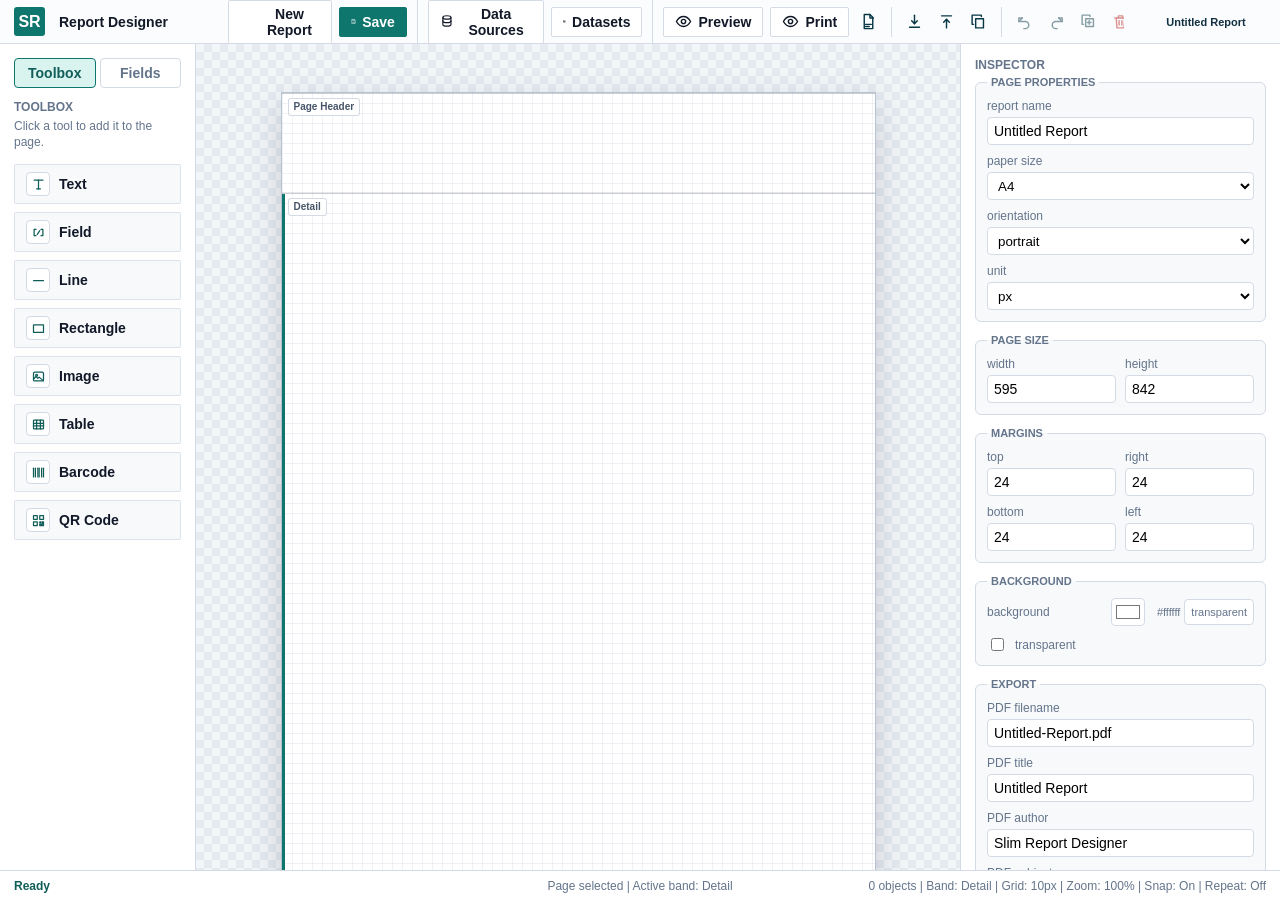
<file: packages/slim_report_designer_ui/slim_report_designer_ui/static/index.html>
<!doctype html>
<html lang="en">
<head>
  <meta charset="utf-8">
  <meta name="viewport" content="width=device-width, initial-scale=1">
  <title id="designer-page-title">Slim Report Designer</title>
  <link rel="stylesheet" href="./css/designer.css">
</head>
<body>
  <main class="designer-app">
    <header class="top-toolbar" aria-label="Designer toolbar">
      <div class="brand">
        <span class="brand-mark" id="designer-brand-mark">SR</span>
        <span id="designer-brand-name">Report Designer</span>
      </div>
      <a id="designer-back-link" class="toolbar-button" href="#" hidden>Back</a>
      <div class="toolbar-spacer"></div>
      <div class="toolbar-actions" id="toolbar-actions"></div>
      <div class="template-title" id="template-title">Untitled Report</div>
    </header>

    <aside class="toolbox" aria-label="Toolbox">
      <div class="panel-tabs" role="tablist" aria-label="Left panel">
        <button class="panel-tab is-active" type="button" data-panel-tab="toolbox">Toolbox</button>
        <button class="panel-tab" type="button" data-panel-tab="fields">Fields</button>
      </div>
      <section class="left-panel is-active" data-panel="toolbox">
        <div class="panel-title">Toolbox</div>
        <p class="panel-help">Click a tool to add it to the page.</p>
        <button class="tool-button" type="button" data-tool="text" title="Add text object">
          <span class="tool-icon" data-icon="text">T</span>
          <span>Text</span>
        </button>
        <button class="tool-button" type="button" data-tool="field" title="Add data field object">
          <span class="tool-icon" data-icon="field">{ }</span>
          <span>Field</span>
        </button>
        <button class="tool-button" type="button" data-tool="line" title="Add line object">
          <span class="tool-icon" data-icon="line">-</span>
          <span>Line</span>
        </button>
        <button class="tool-button" type="button" data-tool="rectangle" title="Add rectangle object">
          <span class="tool-icon" data-icon="rectangle">[]</span>
          <span>Rectangle</span>
        </button>
        <button class="tool-button" type="button" data-tool="image" title="Add image object">
          <span class="tool-icon" data-icon="image">Img</span>
          <span>Image</span>
        </button>
        <button class="tool-button" type="button" data-tool="table" title="Add table object">
          <span class="tool-icon" data-icon="table">Tbl</span>
          <span>Table</span>
        </button>
        <button class="tool-button" type="button" data-tool="barcode" title="Add barcode object">
          <span class="tool-icon" data-icon="barcode">|||</span>
          <span>Barcode</span>
        </button>
        <button class="tool-button" type="button" data-tool="qrcode" title="Add QR code object">
          <span class="tool-icon" data-icon="qrcode">QR</span>
          <span>QR Code</span>
        </button>
      </section>
      <section class="left-panel" data-panel="fields" hidden>
        <div class="panel-title">Data Fields</div>
        <div class="field-panel-actions">
          <label class="field-search-control" for="field-search">
            <span>Search Fields</span>
            <input id="field-search" type="search" placeholder="Dataset or field">
          </label>
          <button id="field-search-clear" class="toolbar-button icon-action" type="button" title="Clear field search" aria-label="Clear field search" data-icon="close"></button>
          <button id="dataset-manager-open" class="toolbar-button icon-action" type="button" title="Manage datasets" aria-label="Manage datasets" data-icon="table"></button>
          <button id="sample-data-open" class="toolbar-button icon-action" type="button" title="View or edit sample data" aria-label="View or edit sample data" data-icon="database"></button>
        </div>
        <button id="dataset-field-insert" class="toolbar-button field-insert-button" type="button" disabled>Insert Field</button>
        <div id="fields-list" class="fields-list"></div>
      </section>
    </aside>

    <section class="canvas-shell" aria-label="Report canvas">
      <div id="report-attention" class="report-attention" role="status" hidden>
        <div>
          <strong id="report-attention-title">Report needs attention</strong>
          <span id="report-attention-message"></span>
        </div>
        <div class="report-attention-actions">
          <button id="report-attention-data-sources" class="toolbar-button" type="button">Data Sources</button>
          <button id="report-attention-datasets" class="toolbar-button" type="button">Datasets</button>
          <button id="report-attention-dismiss" class="modal-icon-button" type="button" title="Dismiss report notice" aria-label="Dismiss report notice"></button>
        </div>
      </div>
      <div class="canvas-scroller">
        <div class="canvas-zoom-shell" id="canvas-zoom-shell">
          <div id="page-canvas" class="page-canvas" tabindex="0" aria-label="A4 page canvas"></div>
        </div>
      </div>
    </section>

    <aside class="inspector" aria-label="Property inspector">
      <div class="panel-title">Inspector</div>
      <form id="inspector-form" class="inspector-form">
        <div class="empty-state">Select an object to edit its properties.</div>
      </form>
    </aside>

    <footer class="status-bar">
      <span id="status-message">Ready</span>
      <span id="selected-object">No selection</span>
      <span id="object-count">0 objects</span>
    </footer>
  </main>

  <div id="history-modal" class="modal-backdrop" hidden>
    <section class="history-modal" role="dialog" aria-modal="true" aria-labelledby="history-title">
      <header class="history-header">
        <div>
          <h2 id="history-title">Version History</h2>
          <p id="history-key" class="history-subtitle">Local versions</p>
        </div>
        <button id="history-close" class="modal-icon-button" type="button" title="Close version history" aria-label="Close version history"></button>
      </header>
      <div class="history-actions">
        <button id="history-create" class="toolbar-button primary" type="button" title="Create manual version">Create Version</button>
        <button id="history-clear" class="toolbar-button danger" type="button" title="Clear local version history">Clear History</button>
      </div>
      <div id="history-list" class="history-list"></div>
    </section>
  </div>

  <div id="save-warning-modal" class="modal-backdrop" hidden>
    <section class="save-warning-modal" role="dialog" aria-modal="true" aria-labelledby="save-warning-title">
      <header class="history-header">
        <div>
          <h2 id="save-warning-title">Save report with runtime warnings?</h2>
          <p class="history-subtitle">The report can be edited later, but live preview is currently unavailable.</p>
        </div>
      </header>
      <ul id="save-warning-list" class="save-warning-list"></ul>
      <footer class="data-source-form-actions">
        <button id="save-warning-review" class="toolbar-button" type="button">Review Issues</button>
        <span class="form-spacer"></span>
        <button id="save-warning-cancel" class="toolbar-button" type="button">Cancel</button>
        <button id="save-warning-confirm" class="toolbar-button primary" type="button">Save Anyway</button>
      </footer>
    </section>
  </div>

  <div id="sample-data-modal" class="modal-backdrop" hidden>
    <section class="sample-data-modal" role="dialog" aria-modal="true" aria-labelledby="sample-data-title">
      <header class="history-header">
        <div>
          <h2 id="sample-data-title">Sample Data</h2>
          <p class="history-subtitle">JSON used for field discovery and designer preview.</p>
        </div>
        <button id="sample-data-close" class="modal-icon-button" type="button" title="Close sample data" aria-label="Close sample data"></button>
      </header>
      <div class="sample-data-body">
        <textarea id="sample-data-json" spellcheck="false" aria-label="Sample data JSON"></textarea>
        <p id="sample-data-error" class="field-warning" hidden></p>
      </div>
      <footer class="sample-data-actions">
        <button id="sample-data-apply" class="toolbar-button primary" type="button">Apply</button>
      </footer>
    </section>
  </div>

  <div id="data-source-modal" class="modal-backdrop" hidden>
    <section class="data-source-modal" role="dialog" aria-modal="true" aria-labelledby="data-source-title">
      <header class="history-header">
        <div>
          <h2 id="data-source-title">MySQL Data Sources</h2>
          <p class="history-subtitle">Connections configured for this report</p>
        </div>
        <button id="data-source-close" class="modal-icon-button" type="button" title="Close data sources" aria-label="Close data sources"></button>
      </header>

      <div id="data-source-list-view" class="data-source-view">
        <div class="data-source-view-actions">
          <button id="data-source-add" class="toolbar-button primary text-action" type="button">Add MySQL Data Source</button>
        </div>
        <div id="data-source-list-status" class="data-source-message" role="status">Loading MySQL data sources...</div>
        <div id="data-source-list" class="data-source-list"></div>
      </div>

      <div id="data-source-form-view" class="data-source-view" hidden>
        <form id="data-source-form" class="data-source-form" novalidate>
          <div class="data-source-form-heading">
            <div>
              <h3 id="data-source-form-title">Add MySQL Data Source</h3>
              <p id="data-source-credential-status" class="history-subtitle"></p>
            </div>
          </div>
          <div id="data-source-form-error" class="data-source-message is-error" role="alert" hidden></div>

          <div class="data-source-form-grid">
            <label class="data-source-field is-wide">
              <span>Data Source Name</span>
              <input name="name" type="text" autocomplete="off" required>
              <span class="data-source-field-error" data-error-for="name"></span>
            </label>
            <label class="data-source-field">
              <span>Host</span>
              <input name="host" type="text" autocomplete="off" required>
              <span class="data-source-field-error" data-error-for="host"></span>
            </label>
            <label class="data-source-field">
              <span>Port</span>
              <input name="port" type="number" min="1" max="65535" step="1" inputmode="numeric" required>
              <span class="data-source-field-error" data-error-for="port"></span>
            </label>
            <label class="data-source-field">
              <span>Database</span>
              <input name="database" type="text" autocomplete="off" required>
              <span class="data-source-field-error" data-error-for="database"></span>
            </label>
            <label class="data-source-field">
              <span>Username</span>
              <input name="username" type="text" autocomplete="username" required>
              <span class="data-source-field-error" data-error-for="username"></span>
            </label>
          </div>

          <fieldset class="credential-method">
            <legend>Credential Method</legend>
            <label><input type="radio" name="credentialMode" value="runtimePassword"> Runtime password</label>
            <label><input type="radio" name="credentialMode" value="passwordRef"> Environment-variable reference</label>
            <label><input type="radio" name="credentialMode" value="none"> No password</label>
          </fieldset>

          <label id="runtime-password-field" class="data-source-field is-wide">
            <span>Password</span>
            <input name="password" type="password" autocomplete="new-password">
            <span class="data-source-field-error" data-error-for="password"></span>
          </label>
          <label id="password-reference-field" class="data-source-field is-wide" hidden>
            <span>Password Reference</span>
            <input name="passwordRef" type="text" autocomplete="off">
            <span class="data-source-field-error" data-error-for="passwordRef"></span>
          </label>

          <details class="data-source-advanced">
            <summary>Advanced</summary>
            <div class="data-source-form-grid">
              <label class="data-source-field is-wide">
                <span>Charset</span>
                <input name="charset" type="text" required>
                <span class="data-source-field-error" data-error-for="charset"></span>
              </label>
              <label class="data-source-field">
                <span>Connection Timeout</span>
                <input name="connectTimeout" type="number" min="1" step="1" inputmode="numeric" required>
                <span class="data-source-field-error" data-error-for="connectTimeout"></span>
              </label>
              <label class="data-source-field">
                <span>Query Timeout</span>
                <input name="queryTimeout" type="number" min="1" step="1" inputmode="numeric" required>
                <span class="data-source-field-error" data-error-for="queryTimeout"></span>
              </label>
            </div>
          </details>

          <div id="data-source-test-result" class="connection-test-result" role="status" hidden></div>
          <footer class="data-source-form-actions">
            <button id="data-source-test" class="toolbar-button" type="button">Test Connection</button>
            <span class="button-spacer"></span>
            <button id="data-source-form-cancel" class="toolbar-button" type="button">Cancel</button>
            <button id="data-source-save" class="toolbar-button primary" type="submit">Save</button>
          </footer>
        </form>
      </div>

      <div id="data-source-delete-view" class="data-source-view data-source-delete" hidden>
        <div>
          <h3>Delete MySQL data source?</h3>
          <p id="data-source-delete-message"></p>
          <p>If it is used by a dataset, remove or reassign that dataset first.</p>
          <div id="data-source-delete-error" class="data-source-message is-error" role="alert" hidden></div>
        </div>
        <footer class="data-source-form-actions">
          <span class="button-spacer"></span>
          <button id="data-source-delete-cancel" class="toolbar-button" type="button">Cancel</button>
          <button id="data-source-delete-confirm" class="toolbar-button danger-solid" type="button">Delete</button>
        </footer>
      </div>
    </section>
  </div>

  <div id="dataset-modal" class="modal-backdrop" hidden>
    <section class="dataset-modal" role="dialog" aria-modal="true" aria-labelledby="dataset-title">
      <header class="history-header">
        <div>
          <h2 id="dataset-title">Datasets</h2>
          <p id="dataset-subtitle" class="history-subtitle">MySQL views and read-only queries</p>
        </div>
        <button id="dataset-close" class="modal-icon-button" type="button" title="Close datasets" aria-label="Close datasets"></button>
      </header>
      <div id="dataset-content" class="dataset-content" aria-live="polite"></div>
    </section>
  </div>

  <div id="runtime-parameter-modal" class="modal-backdrop runtime-parameter-backdrop" hidden>
    <section class="runtime-parameter-modal" role="dialog" aria-modal="true" aria-labelledby="runtime-parameter-title" aria-describedby="runtime-parameter-subtitle">
      <header class="history-header">
        <div>
          <h2 id="runtime-parameter-title">Report Parameters</h2>
          <p id="runtime-parameter-subtitle" class="history-subtitle">Query dataset</p>
        </div>
        <button id="runtime-parameter-close" class="modal-icon-button" type="button" title="Cancel runtime parameters" aria-label="Cancel runtime parameters"></button>
      </header>
      <form id="runtime-parameter-form" class="runtime-parameter-form" novalidate>
        <div id="runtime-parameter-status" class="runtime-parameter-status" role="status" aria-live="polite"></div>
        <div id="runtime-parameter-fields" class="runtime-parameter-fields"></div>
        <footer class="runtime-parameter-actions">
          <button id="runtime-parameter-defaults" class="toolbar-button" type="button">Use Defaults</button>
          <button id="runtime-parameter-clear" class="toolbar-button" type="button">Clear Values</button>
          <span class="button-spacer"></span>
          <button id="runtime-parameter-cancel" class="toolbar-button" type="button">Cancel</button>
          <button id="runtime-parameter-validate" class="toolbar-button primary" type="submit">Validate Parameters</button>
        </footer>
      </form>
    </section>
  </div>

  <div id="live-preview-modal" class="modal-backdrop live-preview-backdrop" hidden>
    <section class="live-preview-modal" role="dialog" aria-modal="true" aria-labelledby="live-preview-title" aria-describedby="live-preview-status">
      <header class="history-header">
        <div>
          <h2 id="live-preview-title">Live Report Preview</h2>
          <p id="live-preview-status" class="live-preview-status" role="status" aria-live="polite"></p>
        </div>
        <button id="live-preview-close" class="modal-icon-button" type="button" title="Close live preview" aria-label="Close live preview"></button>
      </header>
      <div id="live-preview-summary" class="live-preview-summary" aria-live="polite"></div>
      <div class="live-preview-frame-shell">
        <iframe id="live-preview-frame" title="Rendered report preview" sandbox="allow-same-origin"></iframe>
      </div>
      <footer class="live-preview-actions">
        <span class="button-spacer"></span>
        <button id="live-preview-cancel" class="toolbar-button" type="button">Cancel Preview</button>
      </footer>
    </section>
  </div>

  <div id="new-report-modal" class="modal-backdrop" hidden>
    <section class="new-report-modal" role="dialog" aria-modal="true" aria-labelledby="new-report-title">
      <header class="history-header">
        <div>
          <h2 id="new-report-title">New Report</h2>
          <p id="new-report-subtitle" class="history-subtitle">Create a blank or MySQL report</p>
        </div>
        <button id="new-report-close" class="modal-icon-button" type="button" title="Cancel new report" aria-label="Cancel new report"></button>
      </header>
      <div id="new-report-content" class="new-report-content"></div>
    </section>
  </div>

  <input id="import-file" type="file" accept="application/json,.json" hidden>
  <script type="module" src="./js/designer.js"></script>
</body>
</html>
</file>
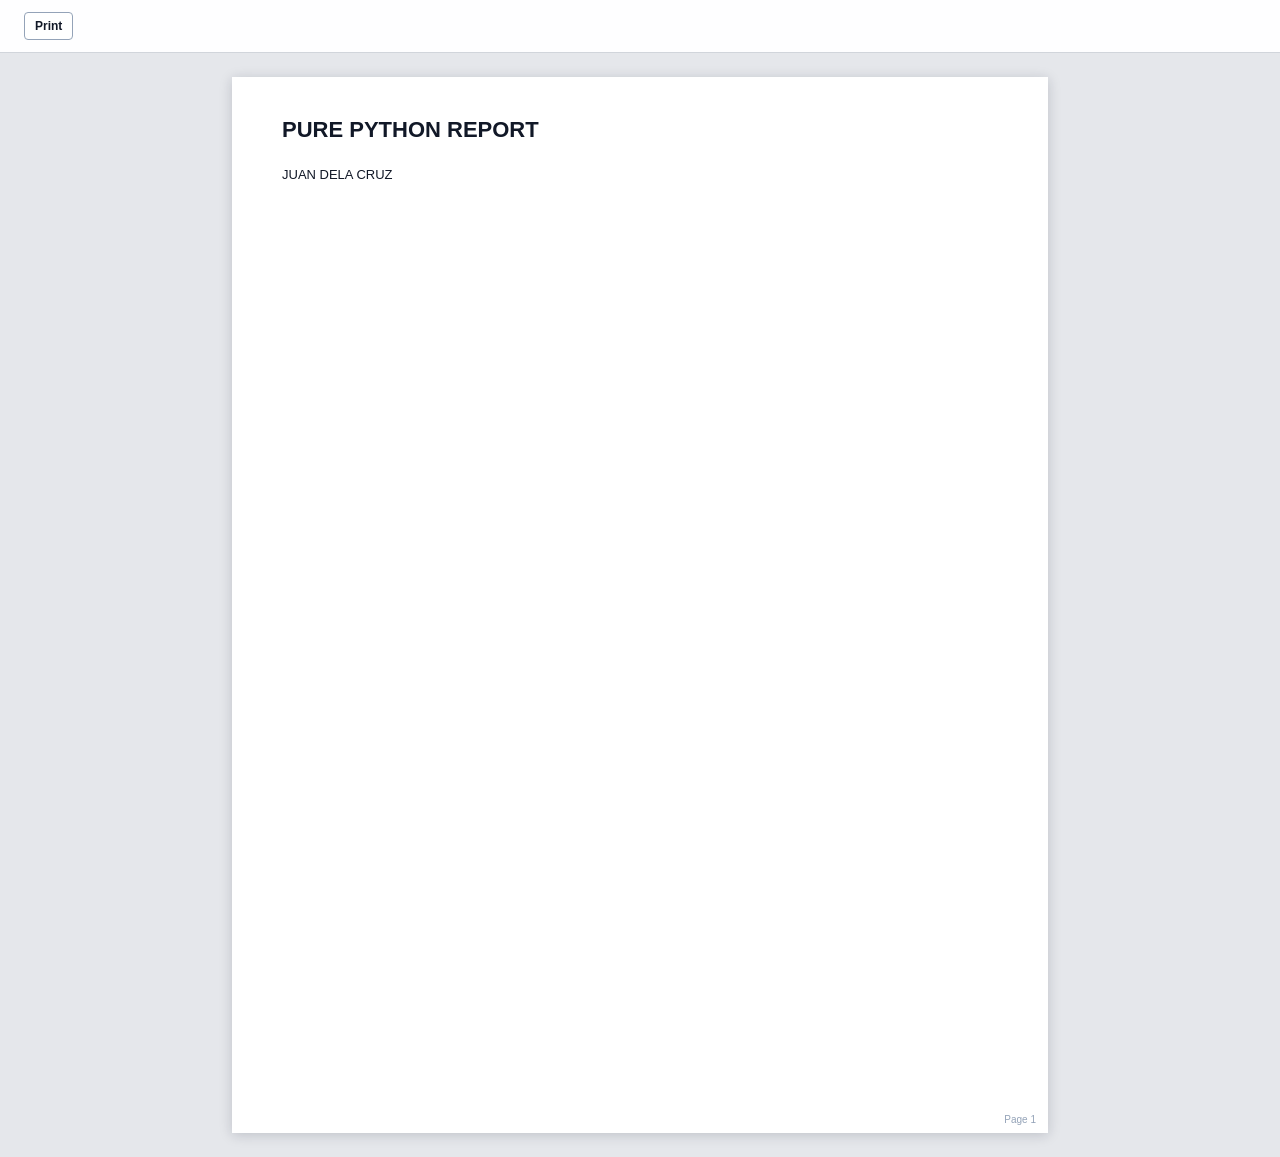
<file: examples/pure_python/report.html>
<!doctype html>
<html lang="en">
<head>
  <meta charset="utf-8">
  <title>Pure Python Report</title>
  <style>
    @page { size: 816.0px 1056.0px; margin: 0; }
    html, body { width: 100%; min-height: 100%; }
    body { margin: 0; background: #e5e7eb; font-family: Arial, sans-serif; }
    .slim-report-preview-toolbar { position: sticky; top: 0; z-index: 10; padding: 12px 24px; background: rgba(255, 255, 255, 0.96); border-bottom: 1px solid #d1d5db; }
    .slim-report-print-button { border: 1px solid #94a3b8; background: #fff; border-radius: 4px; padding: 6px 10px; font: 600 12px Arial, sans-serif; color: #111827; cursor: pointer; }
    .slim-report-preview { padding: 24px; display: grid; gap: 24px; }
    .slim-report-page { position: relative; margin: 0 auto; background: #fff; box-shadow: 0 2px 12px rgba(15, 23, 42, 0.18); overflow: hidden; break-after: page; page-break-after: always; -webkit-print-color-adjust: exact; print-color-adjust: exact; }
    .slim-report-page:last-child { break-after: auto; page-break-after: auto; }
    .slim-report-page-number { position: absolute; right: 12px; bottom: 8px; font: 10px Arial, sans-serif; color: #94a3b8; }
    .slim-report-object { position: absolute; box-sizing: border-box; }
    @media print { html, body { margin: 0; background: #fff; } .slim-report-preview-toolbar, .slim-report-print-button, button { display: none !important; } .slim-report-preview { padding: 0; gap: 0; } .slim-report-page { margin: 0; box-shadow: none; break-after: page; page-break-after: always; } .slim-report-page:last-child { break-after: auto; page-break-after: auto; } * { -webkit-print-color-adjust: exact; print-color-adjust: exact; } }
  </style>
</head>
<body>
  <div class="slim-report-preview-toolbar"><button class="slim-report-print-button" type="button" onclick="window.print()">Print</button></div>
  <div class="slim-report-preview">
    <div class="slim-report-page" data-slim-page="1" style="width: 816.0px; height: 1056.0px; background: #ffffff;">
      <div class="slim-report-band" data-slim-band="detail" style="position: absolute; left: 0; top: 0px; width: 100%; height: 1056.0px; box-sizing: border-box; background: transparent;"></div>
      <div class="slim-report-object" data-slim-object="title" style="left: 50.0px; top: 40.0px; width: 500.0px; height: 32.0px; display: flex; justify-content: flex-start; align-items: flex-start; font-family: Arial; font-size: 22.0px; line-height: 1.2; font-weight: 700; font-style: normal; text-decoration: none; color: #111827; background: transparent; text-align: left; overflow: hidden; white-space: pre-wrap;">PURE PYTHON REPORT</div>
      <div class="slim-report-object" data-slim-object="patient_name" style="left: 50.0px; top: 90.0px; width: 300.0px; height: 22.0px; display: flex; justify-content: flex-start; align-items: flex-start; font-family: Arial; font-size: 13.0px; line-height: 1.2; font-weight: 400; font-style: normal; text-decoration: none; color: #111827; background: transparent; text-align: left; overflow: hidden; white-space: pre-wrap;">JUAN DELA CRUZ</div>
      <div class="slim-report-page-number">Page 1</div>
    </div>
  </div>
</body>
</html>
</file>
<file: packages/slim_report_designer_ui/slim_report_designer_ui/static/css/designer.css>
:root {
  color-scheme: light;
  --bg: #e9edf2;
  --panel: #ffffff;
  --panel-border: #d4dbe5;
  --panel-border-strong: #b8c3d2;
  --text: #111827;
  --muted: #64748b;
  --subtle: #f7f9fb;
  --accent: #0f766e;
  --accent-dark: #115e59;
  --accent-soft: #d9f3ef;
  --danger: #b91c1c;
  --danger-bg: #fef2f2;
  --canvas-bg: #f3f6f9;
  --selection: #2563eb;
  --selection-soft: rgba(37, 99, 235, 0.13);
}

* {
  box-sizing: border-box;
}

html,
body {
  height: 100%;
  margin: 0;
  overflow: hidden;
}

body {
  background: #202428;
  color: var(--text);
  font-family: Arial, Helvetica, sans-serif;
  font-size: 14px;
}

button,
input,
textarea {
  font: inherit;
}

button {
  cursor: pointer;
}

.designer-app {
  display: grid;
  grid-template-columns: 196px minmax(0, 1fr) 320px;
  grid-template-rows: 44px minmax(0, 1fr) 30px;
  width: 100vw;
  height: 100vh;
  height: 100dvh;
  max-height: 100vh;
  max-height: 100dvh;
  min-width: 0;
  min-height: 0;
  border: 0;
  border-radius: 0;
  background: var(--bg);
  overflow: hidden;
}

.top-toolbar {
  grid-column: 1 / -1;
  grid-row: 1;
  display: flex;
  align-items: center;
  gap: 12px;
  min-width: 0;
  min-height: 0;
  padding: 7px 14px;
  background: #fbfcfd;
  border-bottom: 1px solid var(--panel-border);
  box-shadow: 0 1px 2px rgba(15, 23, 42, 0.04);
}

.brand {
  display: flex;
  align-items: center;
  gap: 14px;
  min-width: 190px;
  font-weight: 700;
  white-space: nowrap;
}

.brand-mark {
  display: inline-grid;
  width: 31px;
  height: 29px;
  place-items: center;
  border-radius: 3px;
  background: var(--accent);
  color: #ffffff;
  font-size: 16px;
  font-weight: 700;
}

.toolbar-actions {
  display: flex;
  align-items: center;
  gap: 0;
  min-width: 0;
  overflow: auto;
}

.toolbar-group {
  display: flex;
  align-items: center;
  gap: 7px;
  padding: 0 10px;
  border-right: 1px solid var(--panel-border);
}

.toolbar-group:first-child {
  padding-left: 0;
}

.toolbar-group:last-child {
  padding-right: 0;
  border-right: 0;
}

.toolbar-group-label {
  color: var(--muted);
  font-size: 11px;
  font-weight: 700;
  text-transform: uppercase;
  white-space: nowrap;
}

.toolbar-spacer {
  flex: 1;
}

.template-title {
  min-width: 130px;
  color: #123041;
  font-size: 11px;
  font-weight: 600;
  overflow: hidden;
  padding-left: 10px;
  text-align: center;
  text-overflow: ellipsis;
  white-space: nowrap;
}

.toolbar-button,
.tool-button {
  min-height: 30px;
  border: 1px solid var(--panel-border);
  border-radius: 2px;
  background: #ffffff;
  color: var(--text);
  padding: 5px 11px;
  transition: background-color 120ms ease, border-color 120ms ease, color 120ms ease;
}

.toolbar-button:hover,
.tool-button:hover {
  border-color: #94a3b8;
  background: #f8fafc;
}

.toolbar-button.primary {
  border-color: var(--accent);
  background: var(--accent);
  color: #ffffff;
  font-weight: 700;
}

.toolbar-button.primary:hover {
  background: var(--accent-dark);
}

.toolbar-button.text-action {
  min-width: 62px;
  font-weight: 700;
}

.toolbar-button.icon-action {
  display: inline-flex;
  align-items: center;
  justify-content: center;
  width: 25px;
  min-width: 25px;
  height: 30px;
  border-color: transparent;
  background: transparent;
  color: #083746;
  padding: 0;
  font-size: 10px;
  font-weight: 800;
}

.toolbar-button.icon-action:hover {
  border-color: var(--panel-border);
  background: #eef3f6;
}

.toolbar-button.danger {
  border-color: transparent;
  background: transparent;
  color: var(--danger);
}

.toolbar-button.danger:hover {
  border-color: #f87171;
  background: #fee2e2;
}

.toolbar-button:disabled {
  cursor: not-allowed;
  opacity: 0.48;
}

.toolbar-button.text-action {
  display: inline-flex;
  align-items: center;
  gap: 6px;
}

.canvas-controls {
  gap: 5px;
}

.zoom-display {
  min-width: 42px;
  color: var(--muted);
  font-size: 12px;
  font-weight: 700;
  text-align: center;
}

.toolbar-field,
.toolbar-toggle {
  display: inline-flex;
  align-items: center;
  gap: 4px;
  color: var(--muted);
  font-size: 11px;
  font-weight: 700;
  white-space: nowrap;
}

.toolbar-field select {
  width: 48px;
  min-height: 26px;
  border: 1px solid var(--panel-border);
  border-radius: 3px;
  background: #ffffff;
  color: var(--text);
  font-size: 12px;
}

.toolbar-toggle input {
  margin: 0;
}

.icon {
  width: 17px;
  height: 17px;
  fill: none;
  stroke: currentColor;
  stroke-linecap: round;
  stroke-linejoin: round;
  stroke-width: 2;
}

.sr-only {
  position: absolute;
  width: 1px;
  height: 1px;
  padding: 0;
  margin: -1px;
  overflow: hidden;
  clip: rect(0, 0, 0, 0);
  white-space: nowrap;
  border: 0;
}

.toolbox,
.inspector {
  grid-row: 2;
  min-width: 0;
  min-height: 0;
  background: var(--panel);
  border-right: 1px solid var(--panel-border);
  padding: 14px;
  overflow-x: hidden;
  overflow-y: auto;
}

.toolbox {
  grid-column: 1;
}

.inspector {
  grid-column: 3;
  border-right: 0;
  border-left: 1px solid var(--panel-border);
}

.panel-title {
  margin-bottom: 4px;
  color: var(--muted);
  font-size: 12px;
  font-weight: 700;
  text-transform: uppercase;
}

.panel-help {
  margin: 0 0 14px;
  color: var(--muted);
  font-size: 12px;
  line-height: 1.35;
}

.panel-tabs {
  display: grid;
  grid-template-columns: repeat(2, minmax(0, 1fr));
  gap: 4px;
  margin-bottom: 12px;
}

.panel-tab {
  min-height: 30px;
  border: 1px solid var(--panel-border);
  border-radius: 4px;
  background: #ffffff;
  color: var(--muted);
  font-weight: 700;
}

.panel-tab.is-active {
  border-color: var(--accent);
  background: var(--accent-soft);
  color: var(--accent-dark);
}

.left-panel {
  display: block;
}

.left-panel[hidden] {
  display: none;
}

.field-panel-actions {
  display: grid;
  grid-template-columns: minmax(0, 1fr) 30px 30px 30px;
  gap: 6px;
  margin-bottom: 10px;
}

.field-search-control {
  display: grid;
  gap: 3px;
  color: var(--muted);
  font-size: 11px;
  font-weight: 700;
}

.field-panel-actions input {
  min-width: 0;
  min-height: 30px;
  border: 1px solid var(--panel-border);
  border-radius: 4px;
  padding: 4px 7px;
}

.field-insert-button {
  width: 100%;
  margin-bottom: 10px;
}

.fields-list {
  display: grid;
  gap: 10px;
}

.field-group {
  display: grid;
  gap: 5px;
}

.field-group-title {
  color: var(--muted);
  font-size: 11px;
  font-weight: 700;
  text-transform: uppercase;
}

.dataset-group {
  border-bottom: 1px solid var(--panel-border);
  padding-bottom: 7px;
}

.dataset-group-header {
  display: grid;
  grid-template-columns: 24px minmax(0, 1fr);
  align-items: center;
  min-height: 30px;
}

.dataset-toggle {
  width: 24px;
  height: 24px;
  border: 0;
  background: transparent;
  color: var(--muted);
  font-size: 13px;
}

.dataset-title {
  display: grid;
  gap: 1px;
  min-width: 0;
  overflow: hidden;
  color: var(--text);
  font-size: 12px;
  font-weight: 700;
  text-overflow: ellipsis;
  white-space: nowrap;
}

.dataset-source-summary {
  overflow: hidden;
  color: var(--muted);
  font-size: 10px;
  font-weight: 400;
  text-overflow: ellipsis;
  white-space: nowrap;
}

.fields-empty-state {
  display: grid;
  gap: 8px;
}

.dataset-fields {
  display: grid;
  gap: 4px;
  padding-left: 24px;
}

.dataset-field-item {
  display: grid;
  grid-template-columns: minmax(0, 1fr) auto;
  align-items: center;
  gap: 8px;
  width: 100%;
  min-height: 30px;
  border: 1px solid transparent;
  border-radius: 4px;
  background: transparent;
  color: var(--text);
  padding: 4px 6px;
  text-align: left;
}

.dataset-field-item:hover,
.dataset-field-item.is-selected {
  border-color: var(--accent);
  background: var(--accent-soft);
}

.dataset-field-item:disabled {
  border-color: transparent;
  background: transparent;
  color: var(--muted);
  cursor: not-allowed;
}

.dataset-field-name {
  min-width: 0;
  overflow: hidden;
  text-overflow: ellipsis;
  white-space: nowrap;
}

.dataset-field-type {
  color: var(--muted);
  font-size: 10px;
  text-transform: uppercase;
}

.binding-warning-list {
  display: grid;
  gap: 4px;
  border-left: 3px solid #b45309;
  padding: 6px 8px;
  background: #fffbeb;
  color: #78350f;
  font-size: 11px;
}

.binding-status {
  border-left: 3px solid var(--panel-border);
  padding: 5px 7px;
  color: var(--muted);
  font-size: 11px;
}

.binding-status.is-bound {
  border-left-color: #15803d;
  color: #166534;
}

.binding-status.is-missing-dataset,
.binding-status.is-missing-field,
.binding-status.is-band-mismatch {
  border-left-color: #b45309;
  background: #fffbeb;
  color: #78350f;
}

.page-canvas.is-dataset-field-drop-target {
  outline: 2px solid var(--accent);
  outline-offset: 3px;
}

.new-report-modal {
  display: grid;
  grid-template-rows: auto minmax(0, 1fr);
  width: min(920px, calc(100vw - 32px));
  height: min(700px, calc(100vh - 32px));
  border: 1px solid var(--panel-border);
  border-radius: 6px;
  background: #ffffff;
  box-shadow: 0 18px 50px rgb(15 23 42 / 24%);
}

.new-report-content {
  display: grid;
  grid-template-rows: auto minmax(0, 1fr) auto;
  min-height: 0;
}

.wizard-progress {
  display: flex;
  overflow-x: auto;
  border-bottom: 1px solid var(--panel-border);
  padding: 8px 16px;
  gap: 6px;
}

.wizard-progress-step {
  flex: 0 0 auto;
  border: 0;
  background: transparent;
  color: var(--muted);
  font-size: 11px;
  font-weight: 700;
}

.wizard-progress-step.is-current {
  color: var(--accent-dark);
}

.wizard-progress-step.is-complete {
  color: #166534;
}

.wizard-body {
  overflow: auto;
  padding: 18px;
}

.wizard-body h3 {
  margin: 0 0 14px;
  font-size: 17px;
  letter-spacing: 0;
}

.wizard-grid {
  display: grid;
  grid-template-columns: repeat(2, minmax(0, 1fr));
  gap: 12px;
}

.wizard-field {
  display: grid;
  gap: 5px;
  color: var(--muted);
  font-size: 11px;
  font-weight: 700;
}

.wizard-field.is-wide {
  grid-column: 1 / -1;
}

.wizard-field input,
.wizard-field select,
.wizard-field textarea {
  width: 100%;
  min-width: 0;
  min-height: 32px;
  border: 1px solid var(--panel-border);
  border-radius: 4px;
  background: #ffffff;
  color: var(--text);
  padding: 6px 8px;
  font: 12px Arial, sans-serif;
}

.wizard-field textarea {
  min-height: 130px;
  resize: vertical;
  font-family: Consolas, monospace;
}

.wizard-choice-list {
  display: grid;
  gap: 8px;
}

.wizard-choice {
  display: grid;
  grid-template-columns: auto minmax(0, 1fr);
  gap: 8px;
  border: 1px solid var(--panel-border);
  border-radius: 5px;
  padding: 10px;
}

.wizard-choice strong,
.wizard-choice span {
  display: block;
}

.wizard-choice span {
  margin-top: 3px;
  color: var(--muted);
  font-size: 11px;
}

.wizard-actions {
  display: flex;
  align-items: center;
  gap: 8px;
  border-top: 1px solid var(--panel-border);
  padding: 10px 16px;
}

.wizard-actions .button-spacer {
  flex: 1;
}

.wizard-message {
  margin-bottom: 12px;
  border-left: 3px solid var(--panel-border);
  padding: 7px 9px;
  background: var(--subtle);
  color: var(--text);
  font-size: 12px;
}

.wizard-message.is-error {
  border-left-color: #b91c1c;
  background: #fef2f2;
  color: #991b1b;
}

.wizard-message.is-warning {
  border-left-color: #b45309;
  background: #fffbeb;
  color: #78350f;
}

.wizard-field-table {
  width: 100%;
  border-collapse: collapse;
  font-size: 12px;
}

.wizard-field-table th,
.wizard-field-table td {
  border-bottom: 1px solid var(--panel-border);
  padding: 6px;
  text-align: left;
}

.wizard-field-table input[type="text"] {
  width: 100%;
  min-width: 100px;
}

.wizard-review {
  display: grid;
  grid-template-columns: repeat(2, minmax(0, 1fr));
  gap: 12px;
}

.wizard-review section {
  border-top: 1px solid var(--panel-border);
  padding-top: 8px;
}

.wizard-review h4 {
  margin: 0 0 6px;
}

.wizard-review dl {
  display: grid;
  grid-template-columns: max-content minmax(0, 1fr);
  gap: 4px 10px;
  margin: 0;
  font-size: 12px;
}

.wizard-review dt {
  color: var(--muted);
}

.wizard-page-preview {
  width: 150px;
  height: 210px;
  border: 1px solid var(--panel-border);
  background: #ffffff;
  box-shadow: 0 3px 10px rgb(15 23 42 / 12%);
}

@media (max-width: 760px) {
  .wizard-grid,
  .wizard-review {
    grid-template-columns: 1fr;
  }
}

.field-list-item {
  display: grid;
  gap: 2px;
  width: 100%;
  min-height: 42px;
  border: 1px solid var(--panel-border);
  border-radius: 4px;
  background: var(--subtle);
  color: var(--text);
  padding: 6px;
  text-align: left;
}

.field-list-item:hover {
  border-color: var(--accent);
  background: #ffffff;
}

.field-list-path {
  overflow: hidden;
  font-size: 12px;
  font-weight: 700;
  text-overflow: ellipsis;
  white-space: nowrap;
}

.field-list-meta {
  display: flex;
  justify-content: space-between;
  gap: 8px;
  min-width: 0;
  color: var(--muted);
  font-size: 11px;
}

.field-list-meta span {
  min-width: 0;
  overflow: hidden;
  text-overflow: ellipsis;
  white-space: nowrap;
}

.formula-examples {
  padding: 8px;
  border: 1px solid var(--panel-border);
  border-radius: 5px;
  background: #ffffff;
}

.formula-example-list {
  display: grid;
  gap: 5px;
}

.formula-example-list code {
  display: block;
  padding: 3px 5px;
  border-radius: 3px;
  background: #f1f5f9;
  color: #0f172a;
  font-size: 11px;
  overflow-wrap: anywhere;
}

.tool-button {
  display: flex;
  align-items: center;
  gap: 9px;
  width: 100%;
  min-height: 40px;
  margin-bottom: 8px;
  background: var(--subtle);
  border-color: #dce3ec;
  font-weight: 600;
  text-align: left;
}

.tool-icon {
  display: inline-grid;
  width: 24px;
  height: 24px;
  place-items: center;
  border: 1px solid var(--panel-border);
  border-radius: 4px;
  background: #ffffff;
  color: var(--accent-dark);
  font-size: 12px;
  font-weight: 700;
}

.tool-icon .icon {
  width: 15px;
  height: 15px;
}

.tool-button.is-active,
.tool-button:active {
  border-color: var(--accent);
  background: var(--accent-soft);
}

.canvas-shell {
  display: flex;
  flex-direction: column;
  grid-column: 2;
  grid-row: 2;
  min-width: 0;
  min-height: 0;
  height: 100%;
  background:
    linear-gradient(45deg, rgba(203, 213, 225, 0.35) 25%, transparent 25%),
    linear-gradient(-45deg, rgba(203, 213, 225, 0.35) 25%, transparent 25%),
    linear-gradient(45deg, transparent 75%, rgba(203, 213, 225, 0.35) 75%),
    linear-gradient(-45deg, transparent 75%, rgba(203, 213, 225, 0.35) 75%);
  background-color: var(--canvas-bg);
  background-position: 0 0, 0 8px, 8px -8px, -8px 0;
  background-size: 16px 16px;
  overflow: hidden;
}

.report-attention {
  display: flex;
  align-items: center;
  justify-content: space-between;
  gap: 16px;
  padding: 8px 12px;
  border-bottom: 1px solid #d6a546;
  background: #fff8e6;
  color: #503b12;
  font-size: 12px;
}

.report-attention[hidden] {
  display: none;
}

.report-attention strong {
  margin-right: 8px;
}

.report-attention-actions {
  display: flex;
  align-items: center;
  gap: 6px;
  flex: 0 0 auto;
}

.save-warning-modal {
  width: min(520px, calc(100vw - 32px));
  max-height: calc(100vh - 48px);
  overflow: auto;
  background: #fff;
  border: 1px solid #cbd5e1;
  border-radius: 6px;
  box-shadow: 0 16px 40px rgba(15, 23, 42, 0.24);
}

.save-warning-list {
  margin: 0;
  padding: 12px 32px 18px;
  color: #334155;
  font-size: 13px;
}

.canvas-scroller {
  display: grid;
  width: 100%;
  height: auto;
  flex: 1 1 auto;
  min-width: 0;
  min-height: 0;
  overflow: auto;
  padding: 48px;
  place-items: start center;
}

.canvas-zoom-shell {
  min-width: 0;
  min-height: 0;
  transform-origin: top left;
}

.page-canvas {
  position: relative;
  flex: 0 0 auto;
  width: 595px;
  height: 842px;
  margin: 0 auto;
  border: 1px solid var(--panel-border-strong);
  background-color: #ffffff;
  background-image:
    linear-gradient(to right, rgba(148, 163, 184, 0.14) 1px, transparent 1px),
    linear-gradient(to bottom, rgba(148, 163, 184, 0.14) 1px, transparent 1px);
  background-size: 20px 20px;
  box-shadow: 0 12px 32px rgba(15, 23, 42, 0.18);
  outline: 0;
  touch-action: none;
}

.page-canvas[data-show-grid="false"] {
  background-image: none;
}

.page-canvas[data-transparent="true"] {
  background-color: #ffffff;
}

.report-object {
  position: absolute;
  min-width: 8px;
  min-height: 8px;
  border-radius: 2px;
  overflow: hidden;
  white-space: pre-wrap;
  cursor: move;
  touch-action: none;
  user-select: none;
}

.report-object:hover {
  outline: 1px solid rgba(37, 99, 235, 0.45);
  outline-offset: 1px;
}

.report-object.selected {
  outline: 2px solid var(--selection-soft);
  outline-offset: 1px;
}

.report-object.primary-selected {
  outline: 2px solid var(--selection);
  outline-offset: 1px;
}

.report-object.locked {
  cursor: not-allowed;
}

.report-object.unresolved-field {
  color: #7c2d12;
  opacity: 0.72;
}

.report-object.repeat-preview-copy {
  opacity: 0.62;
  pointer-events: none;
}

.report-object.condition-hidden {
  opacity: 0.46;
  outline: 1px dashed #b91c1c;
  outline-offset: 1px;
}

.condition-hidden-indicator {
  position: absolute;
  right: 2px;
  bottom: 2px;
  max-width: calc(100% - 4px);
  overflow: hidden;
  border: 1px solid #fecaca;
  border-radius: 3px;
  background: #fef2f2;
  color: var(--danger);
  font-size: 9px;
  font-weight: 700;
  line-height: 1;
  padding: 2px 3px;
  text-overflow: ellipsis;
  white-space: nowrap;
}

.repeat-empty-message {
  position: absolute;
  z-index: 2;
  border: 1px dashed var(--panel-border-strong);
  border-radius: 4px;
  background: rgba(255, 255, 255, 0.82);
  color: var(--muted);
  font-size: 12px;
  font-weight: 700;
  padding: 6px 8px;
  pointer-events: none;
}

.selection-bounds {
  position: absolute;
  border: 1px dashed var(--selection);
  background: rgba(37, 99, 235, 0.05);
  pointer-events: none;
  z-index: 9999;
}

.report-band {
  position: absolute;
  left: 0;
  width: 100%;
  border-top: 1px solid rgba(15, 23, 42, 0.16);
  border-bottom: 1px solid rgba(15, 23, 42, 0.1);
  background: transparent;
  color: #475569;
  pointer-events: auto;
  z-index: 0;
}

.report-band.active {
  box-shadow: inset 3px 0 0 var(--accent);
}

.report-band.hidden-band {
  background: repeating-linear-gradient(
    -45deg,
    rgba(148, 163, 184, 0.06),
    rgba(148, 163, 184, 0.06) 6px,
    transparent 6px,
    transparent 12px
  );
}

.report-band.group-band {
  background-color: rgba(15, 118, 110, 0.06);
  border-top-color: rgba(15, 118, 110, 0.35);
  border-bottom-color: rgba(15, 118, 110, 0.25);
}

.report-band.locked-band {
  color: #7f1d1d;
}

.report-band-label {
  position: absolute;
  top: 4px;
  left: 6px;
  max-width: 150px;
  overflow: hidden;
  border: 1px solid rgba(148, 163, 184, 0.4);
  border-radius: 3px;
  background: rgba(255, 255, 255, 0.88);
  font-size: 10px;
  font-weight: 700;
  line-height: 1;
  padding: 3px 5px;
  text-overflow: ellipsis;
  white-space: nowrap;
}

.lock-indicator {
  position: absolute;
  top: 2px;
  right: 2px;
  max-width: calc(100% - 4px);
  overflow: hidden;
  border: 1px solid var(--panel-border);
  border-radius: 3px;
  background: rgba(255, 255, 255, 0.9);
  color: var(--muted);
  font-size: 9px;
  font-weight: 700;
  line-height: 1;
  padding: 2px 3px;
  text-overflow: ellipsis;
  white-space: nowrap;
}

.report-object[data-type="line"] {
  min-height: 6px;
}

.report-object {
  z-index: 1;
}

.resize-handle {
  position: absolute;
  right: -5px;
  bottom: -5px;
  width: 11px;
  height: 11px;
  border: 1px solid var(--selection);
  border-radius: 2px;
  background: var(--selection);
  box-shadow: 0 0 0 2px #ffffff;
  cursor: nwse-resize;
  pointer-events: auto;
}

.line-preview {
  position: absolute;
  left: 0;
  top: 50%;
  width: 100%;
  border-top: 1px solid #111827;
}

.rectangle-preview {
  width: 100%;
  height: 100%;
  border: 1px solid #111827;
}

.image-object {
  display: grid;
  place-items: center;
}

.image-object img {
  width: 100%;
  height: 100%;
  display: block;
  pointer-events: none;
}

.table-object {
  padding: 0;
}

.table-preview {
  width: 100%;
  height: 100%;
  border-style: solid;
  border-collapse: collapse;
  table-layout: fixed;
}

.table-preview th,
.table-preview td {
  border: 1px solid var(--panel-border);
  overflow: hidden;
  padding: 2px 6px;
  text-overflow: ellipsis;
  white-space: nowrap;
}

.table-preview th {
  font-weight: 700;
}

.barcode-object {
  padding: 3px;
}

.barcode-preview {
  display: grid;
  grid-template-rows: minmax(0, 1fr) auto;
  gap: 2px;
  width: 100%;
  height: 100%;
  min-height: 0;
}

.barcode-bars {
  min-height: 8px;
  background:
    repeating-linear-gradient(
      90deg,
      currentColor 0 2px,
      transparent 2px 4px,
      currentColor 4px 5px,
      transparent 5px 9px
    );
}

.barcode-label {
  overflow: hidden;
  font-size: 8px;
  font-weight: 700;
  line-height: 1.1;
  text-align: center;
  text-overflow: ellipsis;
  white-space: nowrap;
}

.qrcode-preview {
  position: relative;
  width: 100%;
  height: 100%;
  min-height: 0;
}

.qrcode-grid {
  position: absolute;
  box-sizing: border-box;
  display: block;
  overflow: visible;
}

.inspector-form {
  display: grid;
  gap: 12px;
}

.inspector-command-grid {
  display: grid;
  grid-template-columns: repeat(2, minmax(0, 1fr));
  gap: 6px;
}

.inspector-command-grid .toolbar-button {
  min-height: 28px;
  padding: 4px 6px;
}

.inspector-section {
  display: grid;
  gap: 9px;
  margin: 0;
  padding: 11px;
  border: 1px solid var(--panel-border);
  border-radius: 6px;
  background: var(--subtle);
}

.inspector-section legend {
  padding: 0 4px;
  color: var(--muted);
  font-size: 11px;
  font-weight: 700;
  text-transform: uppercase;
}

.inspector-section.field-grid {
  grid-template-columns: repeat(2, minmax(0, 1fr));
}

.inspector-section.field-grid legend {
  grid-column: 1 / -1;
}

.field-row {
  display: grid;
  gap: 4px;
}

.field-row label {
  color: var(--muted);
  font-size: 12px;
}

.field-row input,
.field-row textarea {
  width: 100%;
  min-height: 28px;
  border: 1px solid var(--panel-border);
  border-radius: 4px;
  background: #ffffff;
  padding: 4px 6px;
}

.field-row textarea {
  min-height: 72px;
  resize: vertical;
}

.field-row input[type="file"] {
  padding: 3px;
}

.field-row input[type="checkbox"] {
  width: auto;
  min-height: 0;
}

.field-row input:disabled {
  color: #475569;
  background: #eef2f7;
  cursor: not-allowed;
}

.field-row select {
  width: 100%;
  min-height: 28px;
  border: 1px solid var(--panel-border);
  border-radius: 4px;
  background: #ffffff;
  padding: 4px 6px;
}

.color-row {
  grid-template-columns: minmax(0, 1fr) 42px auto auto;
  align-items: center;
}

.color-row label {
  min-width: 0;
}

.color-row input[type="color"] {
  width: 34px;
  height: 28px;
  min-height: 28px;
  padding: 2px;
}

.color-value {
  color: var(--muted);
  font-size: 11px;
  white-space: nowrap;
}

.transparent-button {
  min-height: 26px;
  border: 1px solid var(--panel-border);
  border-radius: 4px;
  background: #ffffff;
  color: var(--muted);
  padding: 3px 6px;
  font-size: 11px;
}

.transparent-button:hover {
  border-color: #94a3b8;
  background: #f8fafc;
  color: var(--text);
}

.field-label {
  color: var(--muted);
  font-size: 12px;
}

.toggle-row {
  gap: 6px;
}

.toggle-group {
  display: grid;
  grid-template-columns: repeat(3, minmax(0, 1fr));
  gap: 4px;
}

.toggle-button {
  display: inline-grid;
  place-items: center;
  min-height: 28px;
  border: 1px solid var(--panel-border);
  border-radius: 4px;
  background: #ffffff;
  color: var(--muted);
  font-weight: 700;
}

.toggle-button .icon {
  width: 16px;
  height: 16px;
}

.toggle-button:hover {
  border-color: #94a3b8;
  color: var(--text);
}

.toggle-button.is-active {
  border-color: var(--accent);
  background: var(--accent-soft);
  color: var(--accent-dark);
}

.checkbox-row {
  display: flex;
  align-items: center;
  gap: 8px;
}

.empty-state {
  padding: 12px;
  border: 1px dashed var(--panel-border);
  border-radius: 6px;
  background: var(--subtle);
  color: var(--muted);
  line-height: 1.4;
}

.status-bar {
  grid-column: 1 / -1;
  grid-row: 3;
  display: flex;
  flex-shrink: 0;
  align-items: center;
  justify-content: space-between;
  gap: 16px;
  min-width: 0;
  min-height: 0;
  padding: 4px 14px;
  background: #ffffff;
  border-top: 1px solid var(--panel-border);
  color: var(--muted);
  font-size: 12px;
}

.status-bar span {
  min-width: 0;
}

#status-message {
  flex: 1;
  color: var(--accent-dark);
  font-weight: 700;
}

#selected-object {
  flex: 1;
  overflow: hidden;
  text-align: center;
  text-overflow: ellipsis;
  white-space: nowrap;
}

#object-count {
  flex: 1;
  text-align: right;
}

.modal-backdrop {
  position: fixed;
  inset: 0;
  display: grid;
  place-items: center;
  background: rgba(15, 23, 42, 0.35);
  z-index: 20;
}

.modal-backdrop[hidden] {
  display: none;
}

.history-modal {
  width: min(620px, calc(100vw - 32px));
  max-height: min(720px, calc(100vh - 32px));
  display: grid;
  grid-template-rows: auto auto minmax(0, 1fr);
  border: 1px solid var(--panel-border);
  border-radius: 8px;
  background: #ffffff;
  box-shadow: 0 18px 48px rgba(15, 23, 42, 0.28);
  overflow: hidden;
}

.sample-data-modal {
  width: min(680px, calc(100vw - 32px));
  max-height: min(720px, calc(100vh - 32px));
  display: grid;
  grid-template-rows: auto minmax(0, 1fr) auto;
  border: 1px solid var(--panel-border);
  border-radius: 8px;
  background: #ffffff;
  box-shadow: 0 18px 48px rgba(15, 23, 42, 0.28);
  overflow: hidden;
}

.sample-data-body {
  display: grid;
  gap: 8px;
  min-height: 0;
  padding: 16px;
}

.sample-data-body textarea {
  width: 100%;
  min-height: 320px;
  resize: vertical;
  border: 1px solid var(--panel-border);
  border-radius: 6px;
  font: 12px Consolas, "Courier New", monospace;
  line-height: 1.45;
  padding: 10px;
}

.sample-data-actions {
  display: flex;
  justify-content: flex-end;
  padding: 12px 16px;
  border-top: 1px solid var(--panel-border);
}

.field-warning,
.field-sample-preview {
  margin: 0;
  color: var(--muted);
  font-size: 12px;
  line-height: 1.35;
}

.field-warning {
  color: var(--danger);
}

.table-column-editor {
  display: grid;
  gap: 7px;
  padding: 8px;
  border: 1px solid var(--panel-border);
  border-radius: 5px;
  background: #ffffff;
}

.table-column-title {
  color: var(--muted);
  font-size: 11px;
  font-weight: 700;
  text-transform: uppercase;
}

.condition-rule-editor {
  display: grid;
  gap: 7px;
  padding: 8px;
  border: 1px solid var(--panel-border);
  border-radius: 5px;
  background: #ffffff;
}

.condition-rule-title {
  color: var(--muted);
  font-size: 11px;
  font-weight: 700;
  text-transform: uppercase;
}

.history-header {
  display: flex;
  align-items: start;
  justify-content: space-between;
  gap: 16px;
  padding: 16px;
  border-bottom: 1px solid var(--panel-border);
}

.history-header h2 {
  margin: 0 0 4px;
  font-size: 18px;
}

.history-subtitle {
  margin: 0;
  color: var(--muted);
  font-size: 12px;
}

.modal-icon-button {
  display: inline-grid;
  width: 30px;
  height: 30px;
  place-items: center;
  border: 1px solid transparent;
  border-radius: 4px;
  background: transparent;
  color: var(--muted);
}

.modal-icon-button:hover {
  border-color: var(--panel-border);
  background: var(--subtle);
  color: var(--text);
}

.history-actions {
  display: flex;
  gap: 8px;
  padding: 12px 16px;
  border-bottom: 1px solid var(--panel-border);
}

.history-list {
  display: grid;
  gap: 8px;
  min-height: 0;
  padding: 16px;
  overflow: auto;
}

.history-item {
  display: flex;
  align-items: center;
  justify-content: space-between;
  gap: 12px;
  padding: 10px;
  border: 1px solid var(--panel-border);
  border-radius: 6px;
  background: var(--subtle);
}

.history-item-details {
  display: grid;
  gap: 3px;
  min-width: 0;
}

.history-item-details span {
  color: var(--muted);
  font-size: 12px;
}

.history-item-actions {
  display: flex;
  gap: 6px;
  flex: 0 0 auto;
}

.data-source-modal {
  width: min(760px, calc(100vw - 32px));
  max-height: min(720px, calc(100vh - 32px));
  display: grid;
  grid-template-rows: auto minmax(0, 1fr);
  border: 1px solid var(--panel-border);
  border-radius: 8px;
  background: #ffffff;
  box-shadow: 0 18px 48px rgba(15, 23, 42, 0.28);
  overflow: hidden;
}

.data-source-view {
  min-height: 0;
  padding: 16px;
  overflow: auto;
}

.data-source-view[hidden] {
  display: none;
}

.data-source-view-actions {
  display: flex;
  justify-content: flex-end;
  margin-bottom: 12px;
}

.data-source-message {
  padding: 11px 12px;
  border: 1px solid var(--panel-border);
  border-radius: 5px;
  background: var(--subtle);
  color: var(--muted);
  line-height: 1.4;
}

.data-source-message.is-error {
  border-color: #fecaca;
  background: var(--danger-bg);
  color: var(--danger);
}

.data-source-message.is-empty {
  padding: 28px 16px;
  text-align: center;
}

.data-source-list {
  display: grid;
  gap: 10px;
}

.data-source-card {
  display: grid;
  grid-template-columns: minmax(0, 1fr) auto;
  gap: 10px 18px;
  padding: 13px;
  border: 1px solid var(--panel-border);
  border-radius: 6px;
  background: #ffffff;
}

.data-source-card-heading {
  display: grid;
  gap: 3px;
  min-width: 0;
}

.data-source-card-heading h3,
.data-source-form-heading h3,
.data-source-delete h3 {
  margin: 0;
  font-size: 16px;
}

.data-source-card-heading span {
  color: var(--muted);
  overflow-wrap: anywhere;
}

.data-source-summary,
.connection-result-details {
  display: grid;
  grid-template-columns: max-content minmax(0, 1fr);
  gap: 4px 12px;
  margin: 0;
  font-size: 12px;
}

.data-source-summary dt,
.connection-result-details dt {
  color: var(--muted);
  font-weight: 700;
}

.data-source-summary dd,
.connection-result-details dd {
  min-width: 0;
  margin: 0;
  overflow-wrap: anywhere;
}

.data-source-card-actions {
  grid-column: 2;
  grid-row: 1 / span 3;
  display: flex;
  align-items: start;
  gap: 6px;
}

.connection-state {
  display: grid;
  gap: 3px;
  color: var(--muted);
  font-size: 12px;
  font-weight: 700;
}

.connection-state span {
  font-weight: 400;
}

.connection-state.is-connected {
  color: var(--accent-dark);
}

.connection-state.is-failed {
  color: var(--danger);
}

.connection-state.is-warning {
  color: #92400e;
}

.data-source-form {
  display: grid;
  gap: 14px;
}

.data-source-form-heading {
  display: flex;
  justify-content: space-between;
  gap: 12px;
}

.data-source-form-grid {
  display: grid;
  grid-template-columns: minmax(0, 1fr) minmax(150px, 0.55fr);
  gap: 11px 14px;
}

.data-source-field {
  display: grid;
  gap: 5px;
  min-width: 0;
  color: #334155;
  font-size: 12px;
  font-weight: 700;
}

.data-source-field.is-wide {
  grid-column: 1 / -1;
}

.data-source-field input {
  width: 100%;
  min-width: 0;
  height: 34px;
  border: 1px solid var(--panel-border-strong);
  border-radius: 4px;
  background: #ffffff;
  color: var(--text);
  padding: 6px 9px;
  font-weight: 400;
}

.data-source-field input:focus {
  border-color: var(--selection);
  outline: 2px solid var(--selection-soft);
  outline-offset: 1px;
}

.data-source-field-error {
  min-height: 14px;
  color: var(--danger);
  font-size: 11px;
  font-weight: 400;
}

.credential-method {
  display: flex;
  flex-wrap: wrap;
  gap: 8px 18px;
  margin: 0;
  border: 1px solid var(--panel-border);
  border-radius: 5px;
  padding: 10px 12px 12px;
}

.credential-method legend {
  color: #334155;
  font-size: 12px;
  font-weight: 700;
  padding: 0 4px;
}

.credential-method label {
  display: inline-flex;
  align-items: center;
  gap: 5px;
  color: var(--text);
  font-size: 12px;
}

.data-source-advanced {
  border-top: 1px solid var(--panel-border);
  padding-top: 10px;
}

.data-source-advanced summary {
  width: max-content;
  margin-bottom: 10px;
  color: #334155;
  cursor: pointer;
  font-size: 12px;
  font-weight: 700;
}

.connection-test-result {
  display: grid;
  gap: 8px;
  padding: 11px 12px;
  border: 1px solid var(--panel-border);
  border-radius: 5px;
  background: var(--subtle);
  font-size: 12px;
}

.connection-test-result.is-connected {
  border-color: #99d5ca;
  background: #effaf7;
  color: var(--accent-dark);
}

.connection-test-result.is-failed {
  border-color: #fecaca;
  background: var(--danger-bg);
  color: var(--danger);
}

.connection-test-result p {
  margin: 0;
}

.data-source-form-actions {
  display: flex;
  align-items: center;
  gap: 8px;
  padding-top: 12px;
  border-top: 1px solid var(--panel-border);
}

.button-spacer {
  flex: 1;
}

.toolbar-button.danger-solid {
  border-color: var(--danger);
  background: var(--danger);
  color: #ffffff;
  font-weight: 700;
}

.toolbar-button.danger-solid:hover {
  background: #991b1b;
}

.data-source-delete {
  display: grid;
  grid-template-rows: minmax(0, 1fr) auto;
  gap: 20px;
}

.data-source-delete p {
  color: var(--muted);
  line-height: 1.45;
}

.dataset-modal {
  width: min(980px, calc(100vw - 32px));
  height: min(730px, calc(100vh - 32px));
  display: grid;
  grid-template-rows: auto minmax(0, 1fr);
  border: 1px solid var(--panel-border);
  border-radius: 8px;
  background: #ffffff;
  box-shadow: 0 18px 48px rgba(15, 23, 42, 0.28);
  overflow: hidden;
}

.dataset-content {
  min-width: 0;
  min-height: 0;
  padding: 16px;
  overflow: auto;
}

.dataset-list-actions {
  display: flex;
  justify-content: flex-end;
  margin-bottom: 12px;
}

.dataset-list {
  display: grid;
  gap: 10px;
}

.dataset-card {
  display: grid;
  grid-template-columns: minmax(170px, 0.7fr) minmax(260px, 1fr) auto;
  align-items: start;
  gap: 12px 18px;
  padding: 13px;
  border: 1px solid var(--panel-border);
  border-radius: 6px;
  background: #ffffff;
}

.dataset-card-heading {
  display: grid;
  gap: 3px;
  min-width: 0;
}

.dataset-card-heading h3,
.dataset-section h3,
.dataset-change-group h3 {
  margin: 0;
  font-size: 14px;
}

.dataset-card-heading span {
  color: var(--muted);
  font-size: 12px;
}

.dataset-summary {
  display: grid;
  grid-template-columns: max-content minmax(0, 1fr);
  gap: 4px 12px;
  margin: 0;
  font-size: 12px;
}

.dataset-summary dt {
  color: var(--muted);
  font-weight: 700;
}

.dataset-summary dd {
  min-width: 0;
  margin: 0;
  overflow-wrap: anywhere;
}

.dataset-card-actions,
.dataset-inline-actions,
.dataset-form-actions {
  display: flex;
  align-items: center;
  gap: 8px;
}

.dataset-card-actions {
  flex-wrap: wrap;
  justify-content: flex-end;
}

.dataset-type-grid {
  display: grid;
  grid-template-columns: repeat(2, minmax(0, 1fr));
  gap: 12px;
  margin-bottom: 18px;
}

.toolbar-button.dataset-type-choice {
  display: grid;
  gap: 7px;
  min-height: 116px;
  padding: 16px;
  border-color: var(--panel-border-strong);
  text-align: left;
  white-space: normal;
}

.dataset-type-choice strong {
  color: var(--text);
  font-size: 15px;
}

.dataset-type-choice span {
  color: var(--muted);
  line-height: 1.45;
}

.dataset-form {
  display: grid;
  gap: 14px;
  min-width: 0;
}

.dataset-form-grid,
.temporary-value-grid {
  display: grid;
  grid-template-columns: repeat(2, minmax(0, 1fr));
  gap: 11px 14px;
}

.dataset-field {
  display: grid;
  gap: 5px;
  min-width: 0;
  color: #334155;
  font-size: 12px;
  font-weight: 700;
}

.dataset-field input,
.dataset-field select,
.parameter-table input,
.parameter-table select {
  width: 100%;
  min-width: 0;
  height: 34px;
  border: 1px solid var(--panel-border-strong);
  border-radius: 4px;
  background: #ffffff;
  color: var(--text);
  padding: 6px 9px;
  font-weight: 400;
}

.dataset-field input:focus,
.dataset-field select:focus,
.parameter-table input:focus,
.parameter-table select:focus,
.sql-editor:focus {
  border-color: var(--selection);
  outline: 2px solid var(--selection-soft);
  outline-offset: 1px;
}

.dataset-section {
  display: grid;
  gap: 9px;
  min-width: 0;
  padding-top: 12px;
  border-top: 1px solid var(--panel-border);
}

.dataset-section-heading {
  display: flex;
  align-items: center;
  justify-content: space-between;
  gap: 12px;
  color: var(--muted);
  font-size: 12px;
}

.dataset-inline-actions {
  justify-content: space-between;
  color: var(--muted);
  font-size: 12px;
}

.dataset-form-actions {
  position: sticky;
  bottom: -16px;
  z-index: 2;
  justify-content: flex-end;
  margin: 0 -16px -16px;
  padding: 12px 16px;
  border-top: 1px solid var(--panel-border);
  background: #ffffff;
}

.dataset-empty,
.dataset-message,
.dataset-status {
  display: grid;
  gap: 5px;
  padding: 12px;
  border: 1px solid var(--panel-border);
  border-radius: 5px;
  background: var(--subtle);
  color: var(--muted);
  line-height: 1.4;
}

.dataset-empty {
  justify-items: start;
  padding: 24px;
}

.dataset-empty p {
  margin: 0;
}

.dataset-message.is-error,
.dataset-status.is-error {
  border-color: #fecaca;
  background: var(--danger-bg);
  color: var(--danger);
}

.dataset-status.is-success {
  border-color: #99d5ca;
  background: #effaf7;
  color: var(--accent-dark);
}

.dataset-status.is-loading {
  border-color: #bfdbfe;
  background: #eff6ff;
  color: #1d4ed8;
}

.sql-editor {
  width: 100%;
  min-height: 150px;
  resize: vertical;
  border: 1px solid var(--panel-border-strong);
  border-radius: 4px;
  background: #ffffff;
  color: var(--text);
  padding: 10px;
  font: 13px/1.5 Consolas, "Courier New", monospace;
  tab-size: 2;
  white-space: pre-wrap;
}

.dataset-table-scroll {
  max-width: 100%;
  overflow-x: auto;
  border: 1px solid var(--panel-border);
  border-radius: 5px;
}

.dataset-table {
  width: 100%;
  min-width: 620px;
  border-collapse: collapse;
  font-size: 12px;
}

.dataset-table th,
.dataset-table td {
  padding: 8px 9px;
  border-bottom: 1px solid var(--panel-border);
  text-align: left;
  vertical-align: middle;
}

.dataset-table th {
  background: var(--subtle);
  color: #334155;
  font-weight: 700;
  white-space: nowrap;
}

.dataset-table tbody tr:last-child td {
  border-bottom: 0;
}

.dataset-table tr.has-warning td {
  background: #fffbeb;
}

.parameter-table input,
.parameter-table select {
  min-width: 108px;
}

.parameter-table input[type="checkbox"] {
  width: 18px;
  min-width: 18px;
  height: 18px;
}

.dataset-change-group {
  padding: 10px 0;
  border-bottom: 1px solid var(--panel-border);
}

.dataset-change-group ul {
  margin: 8px 0 0;
  padding-left: 20px;
}

.runtime-parameter-backdrop {
  z-index: 80;
}

.runtime-parameter-modal {
  width: min(680px, calc(100vw - 32px));
  max-height: min(760px, calc(100vh - 32px));
  display: flex;
  flex-direction: column;
  overflow: hidden;
  border: 1px solid var(--panel-border-strong);
  border-radius: 6px;
  background: var(--panel);
  box-shadow: 0 18px 48px rgb(15 23 42 / 28%);
}

.runtime-parameter-form {
  min-height: 0;
  display: flex;
  flex: 1;
  flex-direction: column;
}

.runtime-parameter-status {
  min-height: 38px;
  margin: 14px 18px 0;
  padding: 9px 10px;
  border: 1px solid var(--panel-border);
  border-radius: 4px;
  background: var(--subtle);
  color: var(--muted);
  font-size: 12px;
}

.runtime-parameter-status:empty {
  visibility: hidden;
}

.runtime-parameter-status.is-error {
  border-color: #fecaca;
  background: #fef2f2;
  color: #991b1b;
}

.runtime-parameter-status.is-success {
  border-color: #a7f3d0;
  background: #ecfdf5;
  color: #065f46;
}

.live-preview-backdrop {
  padding: 16px;
}

.live-preview-modal {
  width: min(1120px, calc(100vw - 32px));
  height: min(860px, calc(100vh - 32px));
  display: grid;
  grid-template-rows: auto auto minmax(0, 1fr) auto;
  border: 1px solid var(--panel-border);
  border-radius: 8px;
  background: #ffffff;
  box-shadow: 0 18px 48px rgba(15, 23, 42, 0.28);
  overflow: hidden;
}

.live-preview-status {
  min-height: 18px;
  margin: 3px 0 0;
  color: var(--muted);
  font-size: 12px;
}

.live-preview-status.is-error,
.live-preview-status.is-cancelled {
  color: var(--danger);
}

.live-preview-status.is-success {
  color: var(--accent-dark);
}

.live-preview-summary {
  min-height: 34px;
  display: flex;
  flex-wrap: wrap;
  align-items: center;
  gap: 6px 14px;
  padding: 7px 16px;
  border-top: 1px solid var(--panel-border);
  border-bottom: 1px solid var(--panel-border);
  background: var(--subtle);
  color: #334155;
  font-size: 12px;
}

.live-preview-summary:empty {
  display: none;
}

.live-preview-summary .is-warning {
  color: #92400e;
  font-weight: 700;
}

.live-preview-frame-shell {
  min-width: 0;
  min-height: 0;
  background: #cbd5e1;
}

.live-preview-frame {
  border: 0;
}

#live-preview-frame {
  width: 100%;
  height: 100%;
  display: block;
  border: 0;
  background: #ffffff;
}

.live-preview-actions {
  display: flex;
  align-items: center;
  gap: 8px;
  min-height: 48px;
  padding: 8px 16px;
  border-top: 1px solid var(--panel-border);
}

.runtime-parameter-fields {
  min-height: 120px;
  padding: 14px 18px 18px;
  display: grid;
  grid-template-columns: repeat(2, minmax(0, 1fr));
  gap: 14px 16px;
  overflow: auto;
}

.runtime-parameter-field {
  min-width: 0;
  display: grid;
  align-content: start;
  gap: 6px;
}

.runtime-parameter-field label {
  min-width: 0;
  display: grid;
  gap: 3px;
}

.runtime-parameter-label {
  color: var(--text);
  font-size: 12px;
  font-weight: 700;
  overflow-wrap: anywhere;
}

.required-marker,
.runtime-parameter-error {
  color: #b91c1c;
}

.runtime-parameter-meta {
  overflow: hidden;
  color: var(--muted);
  font-size: 11px;
  font-weight: 400;
  text-overflow: ellipsis;
  white-space: nowrap;
}

.runtime-parameter-field input,
.runtime-parameter-field select {
  width: 100%;
  min-width: 0;
  height: 34px;
  border: 1px solid var(--panel-border-strong);
  border-radius: 4px;
  background: #ffffff;
  color: var(--text);
  padding: 6px 8px;
  font: inherit;
}

.runtime-parameter-field.is-invalid input,
.runtime-parameter-field.is-invalid select {
  border-color: #dc2626;
  outline: 1px solid #dc2626;
}

.runtime-parameter-error {
  min-height: 15px;
  font-size: 11px;
  overflow-wrap: anywhere;
}

.runtime-parameter-empty {
  grid-column: 1 / -1;
  margin: 0;
  padding: 24px;
  border: 1px dashed var(--panel-border-strong);
  border-radius: 4px;
  color: var(--muted);
  text-align: center;
}

.runtime-parameter-actions {
  display: flex;
  flex-wrap: wrap;
  gap: 8px;
  padding: 12px 18px;
  border-top: 1px solid var(--panel-border);
  background: var(--subtle);
}

@media (max-width: 720px) {
  .data-source-form-grid {
    grid-template-columns: minmax(0, 1fr);
  }

  .data-source-card {
    grid-template-columns: minmax(0, 1fr);
  }

  .data-source-card-actions {
    grid-column: 1;
    grid-row: auto;
    flex-wrap: wrap;
  }

  .credential-method {
    display: grid;
  }

  .dataset-modal {
    width: calc(100vw - 16px);
    height: calc(100vh - 16px);
  }

  .dataset-card,
  .dataset-type-grid,
  .dataset-form-grid,
  .temporary-value-grid {
    grid-template-columns: minmax(0, 1fr);
  }

  .dataset-card-actions,
  .dataset-inline-actions,
  .dataset-section-heading {
    align-items: stretch;
    flex-direction: column;
  }

  .runtime-parameter-modal {
    width: calc(100vw - 16px);
    max-height: calc(100vh - 16px);
  }

  .runtime-parameter-fields {
    grid-template-columns: minmax(0, 1fr);
  }

  .runtime-parameter-actions .button-spacer {
    display: none;
  }
}
</file>
